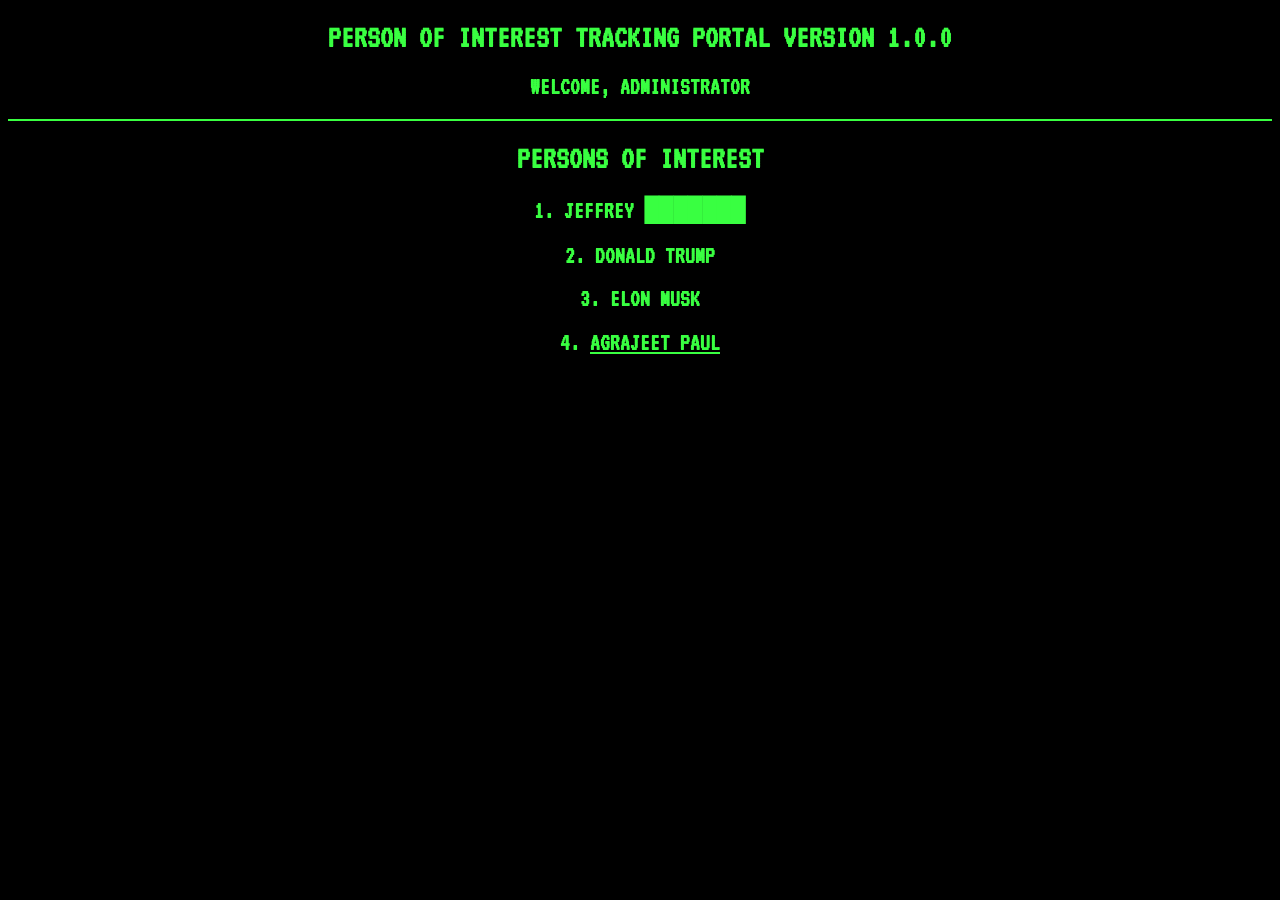
<file: index.html>
<!doctype html>

<html lang="en">

  <head>
    <title>PERSON OF INTEREST TRACKING PORTAL</title>
    <link rel="stylesheet" href="index.css"/>
    <meta charset="utf8"/>
  </head>

  <body>
    <h1>PERSON OF INTEREST TRACKING PORTAL VERSION 1.0.0</h1>
    <h2>WELCOME, ADMINISTRATOR</h2>
    <hr>

    <h1>PERSONS OF INTEREST</h1>
    <h2>1. JEFFREY &#9608;&#9608;&#9608;&#9608;&#9608;&#9608;&#9608;</h2>
    <h2>2. DONALD TRUMP</h2>
    <h2>3. ELON MUSK</h2>
    <h2>4. <a href="agrajeet.html">AGRAJEET PAUL</a></h2>
  </body>

</html>
</file>
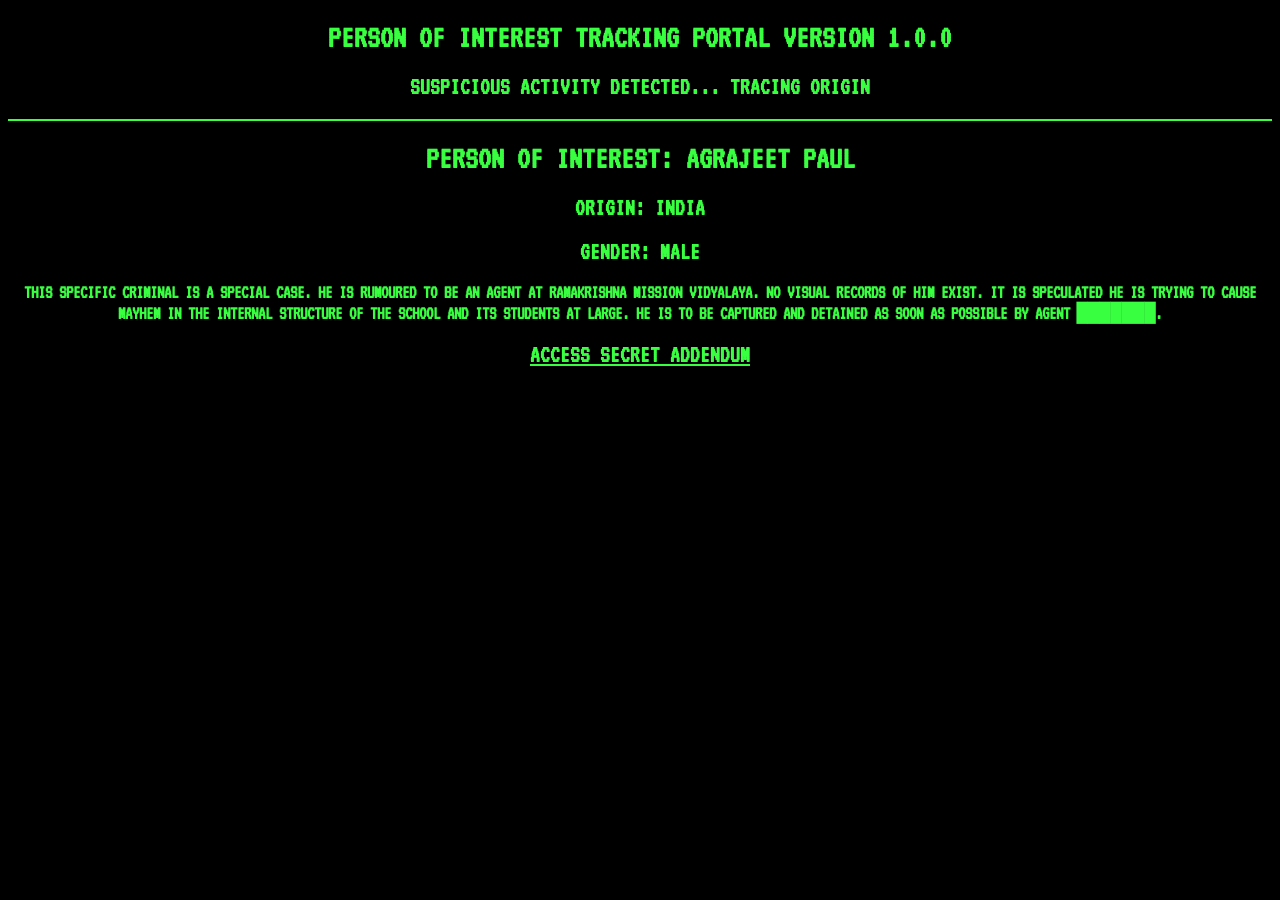
<file: agrajeet.html>
<!doctype html>

<html lang="en">

  <head>
    <title>PERSON OF INTEREST: AGRAJEET PAUL</title>
    <link rel="stylesheet" href="index.css"/>
    <meta charset="utf8"/>
  </head>

  <body>
    <h1>PERSON OF INTEREST TRACKING PORTAL VERSION 1.0.0</h1>
    <h2>SUSPICIOUS ACTIVITY DETECTED... TRACING ORIGIN<h2>
    <hr>

    <h1>PERSON OF INTEREST: AGRAJEET PAUL</h1>
    <h2>ORIGIN: INDIA</h2>
    <h2>GENDER: MALE</h2>

    <h3>THIS SPECIFIC CRIMINAL IS A SPECIAL CASE. HE IS RUMOURED TO BE AN AGENT AT RAMAKRISHNA MISSION VIDYALAYA. NO VISUAL RECORDS OF HIM EXIST.
    IT IS SPECULATED HE IS TRYING TO CAUSE MAYHEM IN THE INTERNAL STRUCTURE OF THE SCHOOL AND ITS STUDENTS AT LARGE. HE IS TO BE CAPTURED AND
    DETAINED AS SOON AS POSSIBLE BY AGENT &#9608;&#9608;&#9608;&#9608;&#9608;&#9608;&#9608;.</h3>

    <h2><a href="secret.html">ACCESS SECRET ADDENDUM</a></h2>
  </body>

</html>
</file>
<file: index.css>
@import url('https://fonts.googleapis.com/css2?family=VT323&display=swap');

:root {
  --bg: #000000;
  --fg: #39FF41;
  --font: VT323, monospace;
}

body {
  font-family: var(--font);
  background-color: var(--bg);
  text-align: center;
  color: var(--fg);
}

hr {
    border: none;
    height: 2px;
    background: var(--fg);
}

a {
  color: var(--fg);
}

button {
  background-color: var(--bg);
  color: var(--fg);
  border: 3px solid var(--fg);
  cursor: pointer;
  font-size: 1.25rem;
  width: 8rem;
  height: 8rem;
}

img {
  display: none;
}
</file>
